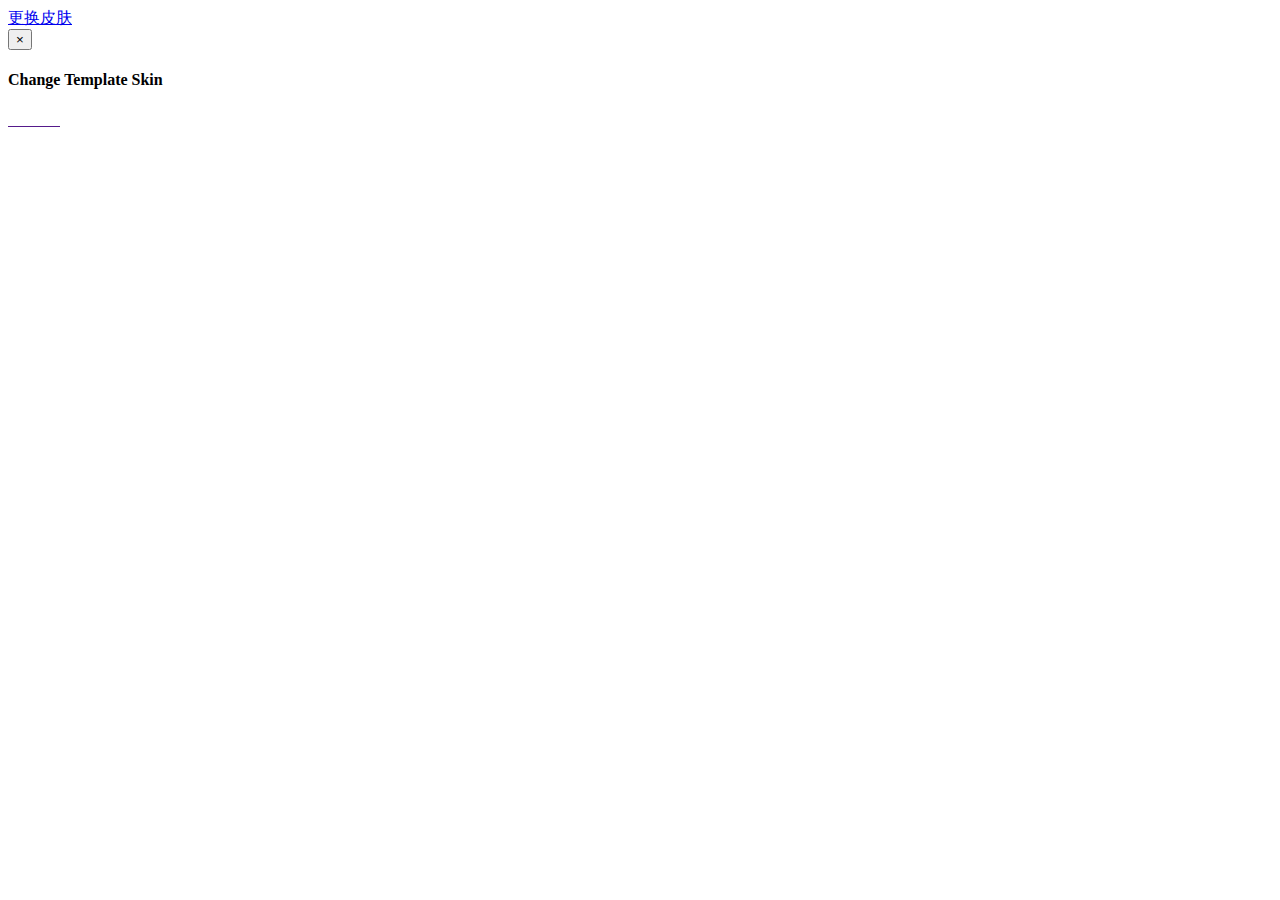
<file: boot-branch/src/main/resources/templates/layout/skiner.html>
<!DOCTYPE html>
<html xmlns:th="http://www.thymeleaf.org" lang="zh">
<!-- 风格切换 -->
<div class="tpl-skiner" th:fragment="skiner">
	<a id="settings" href="#changeSkin" data-toggle="modal">
		<i class="fa fa-gear"></i>更换皮肤
	</a>
	<div class="modal fade" id="changeSkin" tabindex="-1" role="dialog" aria-hidden="true">
		<div class="modal-dialog modal-lg">
			<div class="modal-content">
				<div class="modal-header">
					<button type="button" class="close" data-dismiss="modal" aria-hidden="true">&times</button>
					<h4 class="modal-title">Change Template Skin</h4>
				</div>
				<div class="modal-body">
					<div class="row template-skins">
						<a data-skin="skin-blur-violate" class="col-sm-2 col-xs-4" href="">
							<img th:src="@{assets/img/skin-violate.jpg}" alt="">
						</a>
						<a data-skin="skin-blur-lights" class="col-sm-2 col-xs-4" href="">
							<img th:src="@{assets/img/skin-lights.jpg}" alt="">
						</a>
						<a data-skin="skin-blur-city" class="col-sm-2 col-xs-4" href="">
							<img th:src="@{assets/img/skin-city.jpg}" alt="">
						</a>
						<a data-skin="skin-blur-greenish" class="col-sm-2 col-xs-4" href="">
							<img th:src="@{assets/img/skin-greenish.jpg}" alt="">
						</a>
						<a data-skin="skin-blur-night" class="col-sm-2 col-xs-4" href="">
							<img th:src="@{assets/img/skin-night.jpg}" alt="">
						</a>
						<a data-skin="skin-blur-blue" class="col-sm-2 col-xs-4" href="">
							<img th:src="@{assets/img/skin-blue.jpg}" alt="">
						</a>
						<a data-skin="skin-blur-sunny" class="col-sm-2 col-xs-4" href="">
							<img th:src="@{assets/img/skin-sunny.jpg}" alt="">
						</a>
						<a data-skin="skin-cloth" class="col-sm-2 col-xs-4" href="">
							<img th:src="@{assets/img/skin-cloth.jpg}" alt="">
						</a>
						<a data-skin="skin-tectile" class="col-sm-2 col-xs-4" href="">
							<img th:src="@{assets/img/skin-tectile.jpg}" alt="">
						</a>
						<a data-skin="skin-blur-chrome" class="col-sm-2 col-xs-4" href="">
							<img th:src="@{assets/img/skin-chrome.jpg}" alt="">
						</a>
						<a data-skin="skin-blur-ocean" class="col-sm-2 col-xs-4" href="">
							<img th:src="@{assets/img/skin-ocean.jpg}" alt="">
						</a>
						<a data-skin="skin-blur-sunset" class="col-sm-2 col-xs-4" href="">
							<img th:src="@{assets/img/skin-sunset.jpg}" alt="">
						</a>
						<a data-skin="skin-blur-yellow" class="col-sm-2 col-xs-4" href="">
							<img th:src="@{assets/img/skin-yellow.jpg}" alt="">
						</a>
						<a data-skin="skin-blur-kiwi" class="col-sm-2 col-xs-4" href="">
							<img th:src="@{assets/img/skin-kiwi.jpg}" alt="">
						</a>
					</div>
				</div>
			</div>
		</div>
	</div>
</div>
</html>
</file>
